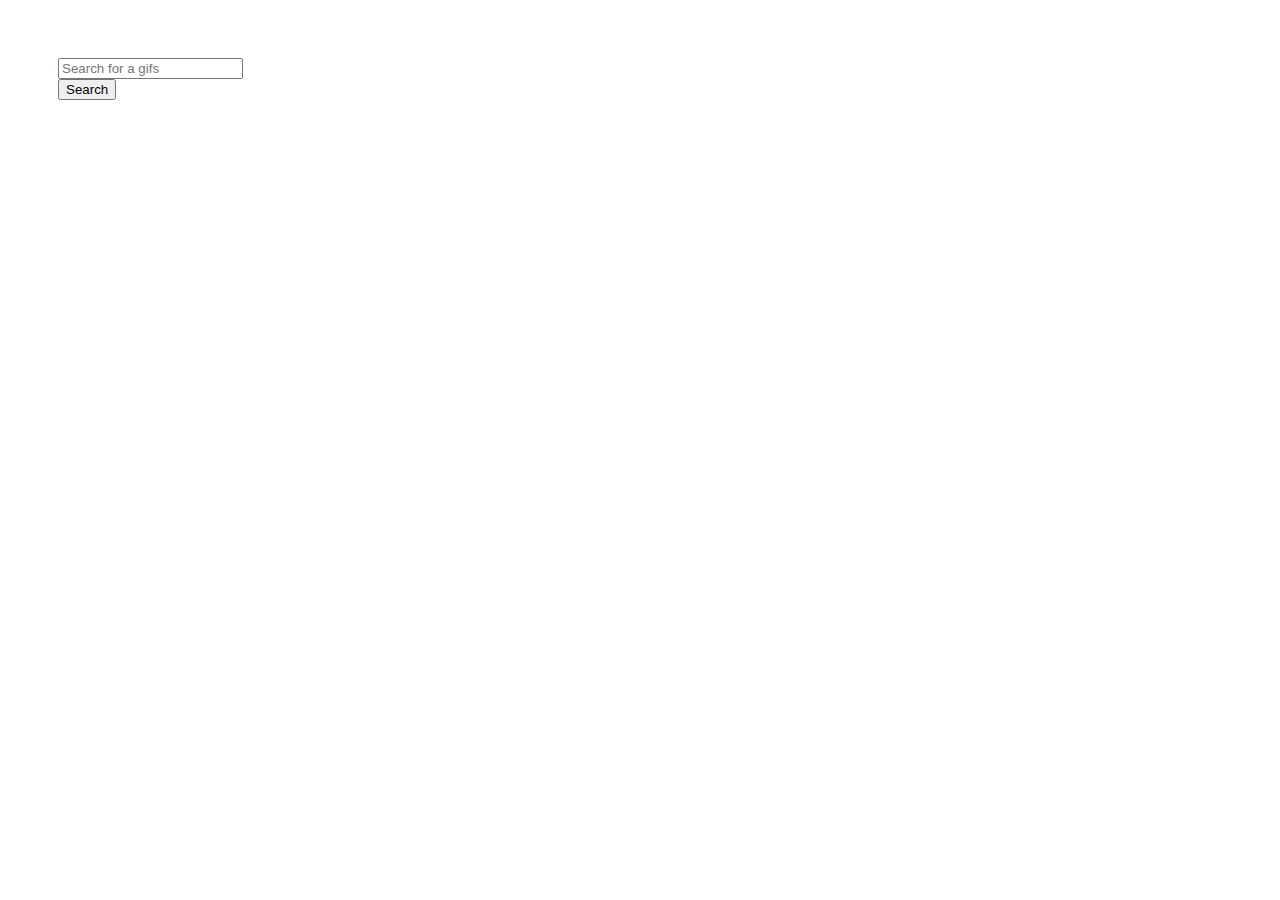
<file: gif-fetch-assginment/index.html>
<!DOCTYPE html>
<html lang="en">
  <head>
    <meta charset="UTF-8" />
    <title>Ammar Elmahdy</title>
    <link
      rel="stylesheet"
      href="https://stackpath.bootstrapcdn.com/bootstrap/4.1.3/css/bootstrap.min.css"
      integrity="sha384-MCw98/SFnGE8fJT3GXwEOngsV7Zt27NXFoaoApmYm81iuXoPkFOJwJ8ERdknLPMO"
      crossorigin="anonymous"
    />
    <link rel="stylesheet" href="app.css" />
  </head>
  <body>
    <div class="container">
      <form id="searchForm">
        <div class="input-group mb-3">
          <input
            id="searchInput"
            type="text"
            class="form-control"
            placeholder="Search for a gifs"
            aria-label="Recipient's username"
            aria-describedby="button-addon2"
          />
          <div class="input-group-append">
            <button class="btn btn-outline-secondary" id="searchButton">
              Search
            </button>
          </div>
        </div>
      </form>

      <div id="thumbs"></div>
    </div>
    <div class="loader-wrapper">
      <div class="lds-circle"><div></div></div>
    </div>
    <script
      src="https://code.jquery.com/jquery-3.3.1.js"
      integrity="sha256-2Kok7MbOyxpgUVvAk/HJ2jigOSYS2auK4Pfzbm7uH60="
      crossorigin="anonymous"
    ></script>
    <script src="global.js"></script>
    <script src="app.js"></script>
  </body>
</html>
</file>
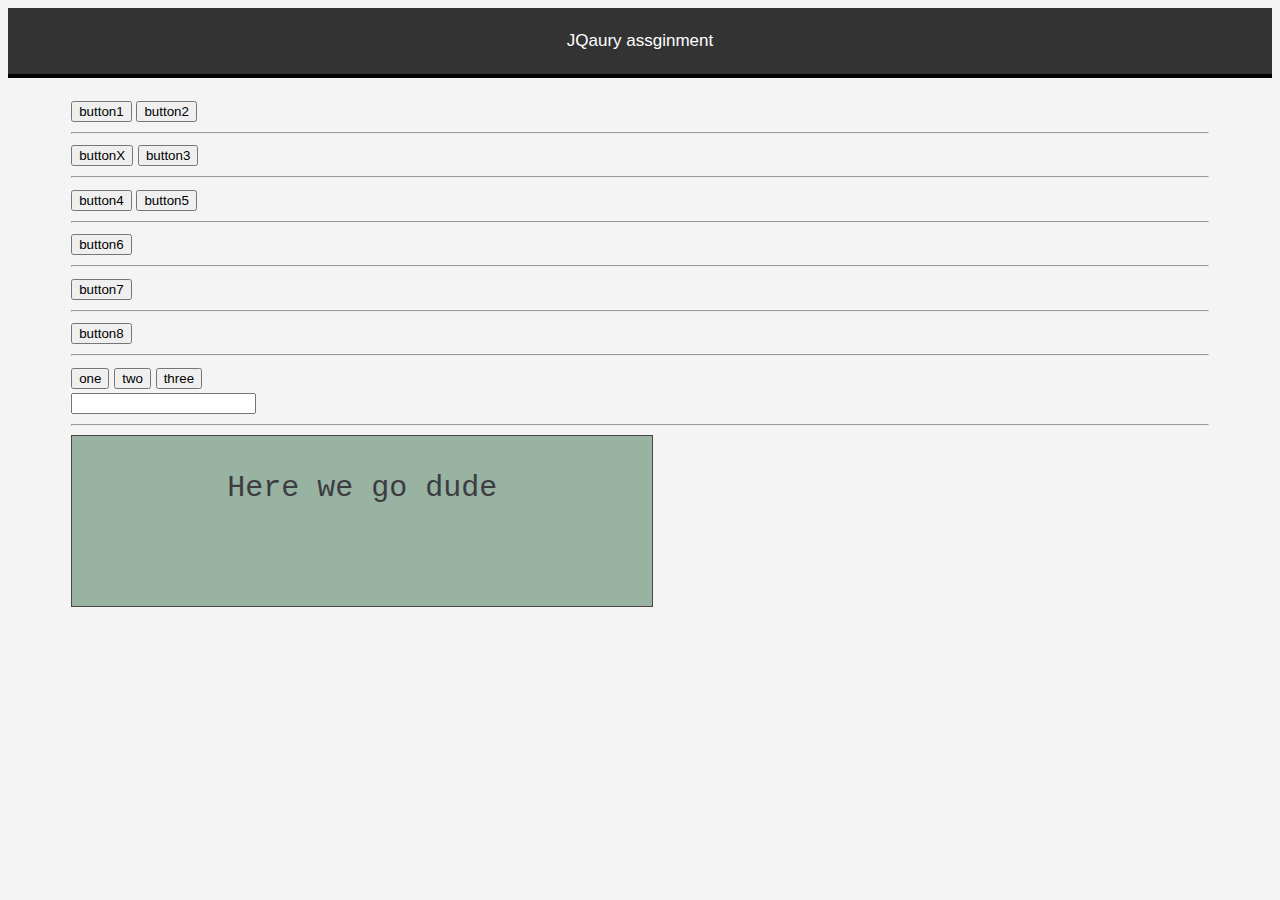
<file: jquery assdinment.html>
<!DOCTYPE html>
<html lang="en">
  <head>
    <meta charset="UTF-8" />
    <meta name="viewport" content="width=device-width, initial-scale=1.0" />
    <title>Document</title>
    <script src="https://code.jquery.com/jquery-3.5.1.min.js
    "></script>
    <style>
      header {
        background-color: #333;
        color: #fff;
        text-align: center;
        padding: 20px;
        border-bottom: 4px solid #000;
        margin-bottom: 10px;
      }
      body {
        font-size: 17px;
        font-family: Arial, Helvetica, sans-serif;
        background: #f4f4f4;
        line-height: 1.5em;
      }
      #container {
        width: 90%;
        margin: auto;
        padding: 10px;
      }
      #div1{
        background: rgb(152, 179, 162);
        font-size: 30px;
        font-family: 'Courier New', Courier, monospace;
        font-weight: 300;
        color: rgb(60, 60, 65);
        width: 500px;
        height: 90px;
        padding: 40px;
        text-align: center ;
        border: solid 1px rgb(75, 70, 70);
      }
    
    </style>
  </head>
  <body>
    <header> JQaury assginment </header>


    <div id="container">

        <button id="but1">button1</button>
        <button id="but2">button2</button>
        <hr>
        <button id="butx">buttonX</button>
        <button id="but3">button3</button>
        <hr>
        <button id="but4">button4</button>
        <button id="but5">button5</button>
        <hr>
        <button id="but6">button6</button>
        <hr>
        <button id="but7">button7</button>
        <hr>
        <button id="but8">button8</button>
        <hr>
        <button class="but">one</button>
        <button class="but">two</button>
        <button class="but">three</button> <br>
        <input type="text" id="input">

        <hr>

        <div id="div1"> Here we go dude </div>
      
    </div>

    <script>
      
      $('#but1').click(function () {

          $('#div1').fadeOut(function () {
              $('#but1').text('Ammar')
          })
      })
      $('#but2').click(function () {

          $('#div1').fadeIn()
      })
      //-----
      $('#butx').click(function () {

          $('#div1').slideUp()
      })
      $('#but3').click(function () {

          $('#div1').slideDown()
      })
      //-----
      $('#but4').click(function () {

          $('#div1').hide()
      })
      $('#but5').click(function () {

          $('#div1').show()
      })
      //------
      $('#but6').click(function () {

          $('#div1').toggle(function () {
            $('#div1').html('<h1>hello world</h1>')
          }) 
      })

      //-----

      $('#but7').click(function () {

          $('#div1').fadeToggle(function () {
            $('#div1').text('hello world')
          }) 
      })

      //-----

      $('#but8').click(function () {
          
          $('#div1').appendTo(function () {
              
              $('#div1').text('Iam gonna do it')
          })
      })
      //-------

      $('.but').click(function () {
          
          var ammar = $(this).text()
          $('#input').val(ammar)
      })

    
    </script>
  </body>
</html>
</file>
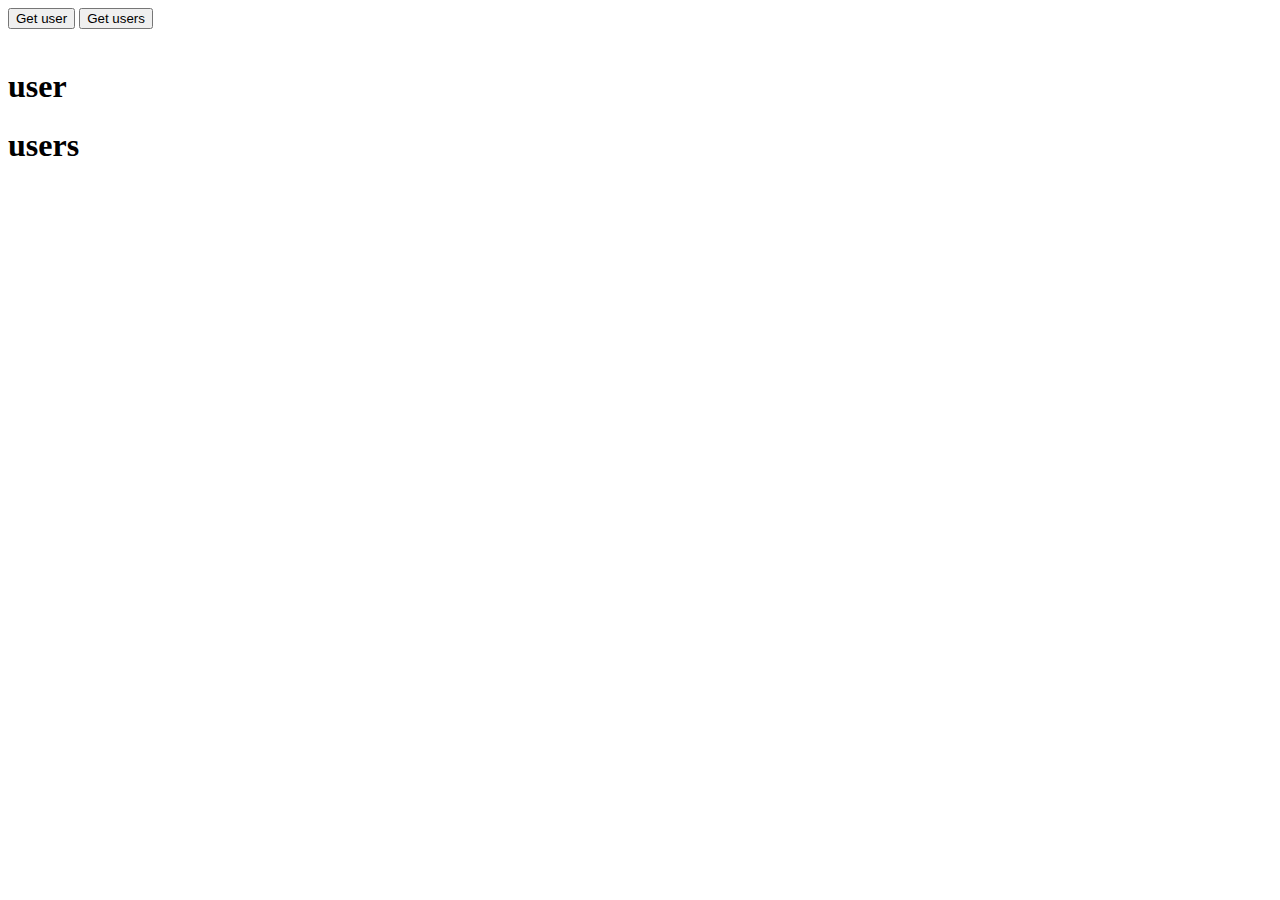
<file: Ajax/ajax2.html>
<!DOCTYPE html>
<html lang="en">
<head>
    <meta charset="UTF-8">
    <meta name="viewport" content="width=device-width, initial-scale=1.0">
    <title>ajax 2 - local json</title>
</head>
<body>
    <button id="button1">Get user</button>
    <button id="button2">Get users</button>
    <br><br>
    <h1>user</h1>
    <div id="user"></div>

    <h1>users</h1>
    <div id="users"></div>

    <script>

        document.getElementById('button1').addEventListener('click',loadUser)
        document.getElementById('button2').addEventListener('click',loadUsers)

        function loadUser () { 

            var ammar = new XMLHttpRequest();
            ammar.open('GET','user.json',true),

            ammar.onload = function () {

                if (this.status == 200) {

                    var joo = JSON.parse(this.responseText)

                   console.log(joo.name);

                   //document.getElementById('user').innerHTML = this.response

                   var output = '';

                   output += '<ul>'+
                    '<li>ID: '+user.id+'</li>'+
                    '<li>NAME: '+user.name+'</li>'+
                    '<li>EMAIL: '+user.email+'</li>'+
                    '</ul>';

                   document.getElementById('user').innerHTML = output
         
                } 
            }

            ammar.send()
        }

       //---------------------- 

        function loadUsers () { 

          var ammar = new XMLHttpRequest();
           ammar.open('GET','users.json',true),

           ammar.onload = function () {

          if (this.status == 200) {

         var joo = JSON.parse(this.responseText)

         console.log(joo.name);

          //document.getElementById('user').innerHTML = this.response

          var output = '';

          output += '<ul>'+
         '<li>ID: '+user.name+'</li>'+
         '<li>NAME: '+user.name+'</li>'+
         '<li>EMAIL: '+user.email+'</li>'+
         '</ul>'

           document.getElementById('user').innerHTML = output

     } 
   }

          ammar.send()
 }
          
    
    </script>
    
</body>
</html>
</file>
<file: gif-fetch-assginment/app.css>
body{
    padding: 50px;
}

#thumbs{
    margin-left: -6px;
    margin-right: -6px;
}

.img-wrapper{
    display: table;
    height: 140px;
    width: 200px;
    table-layout: fixed;
    float: left;
    padding-left: 6px;
    padding-right: 6px;
    margin-bottom: 12px;
}
.outer{
    height: 100%;
}
.inner{
    padding: 5px;
    border-radius: 6px;
    border: 1px solid #e6e6e6;
    display: table-cell;
    width: 100%;
    vertical-align: middle;
}
.inner img{
    display: block;
    margin: 0 auto;
    max-width: 100%;
    max-height: 128px;
}

.loader-wrapper{
    display: none;
    position: fixed;
    left: 0;
    right: 0;
    top: 0;
    bottom: 0;
    z-index: 20000;
    background: rgba(255, 255, 255, 1);
}
.loader-wrapper.shown{
    display: block;
}

.lds-circle {
  display: inline-block;
  transform: translateZ(1px);
    position: absolute;
    left: 50%;
    top: 50%;
    margin-left: -25px;
    margin-top: -25px;
}
.lds-circle > div {
  display: inline-block;

  width: 51px;
  height: 51px;
  margin: 6px;
  border-radius: 50%;
  background: #aaaaaa;
  animation: lds-circle 2.4s cubic-bezier(0, 0.2, 0.8, 1) infinite;
}
@keyframes lds-circle {
  0%, 100% {
    animation-timing-function: cubic-bezier(0.5, 0, 1, 0.5);
  }
  0% {
    transform: rotateY(0deg);
  }
  50% {
    transform: rotateY(1800deg);
    animation-timing-function: cubic-bezier(0, 0.5, 0.5, 1);
  }
  100% {
    transform: rotateY(3600deg);
  }
}
</file>
